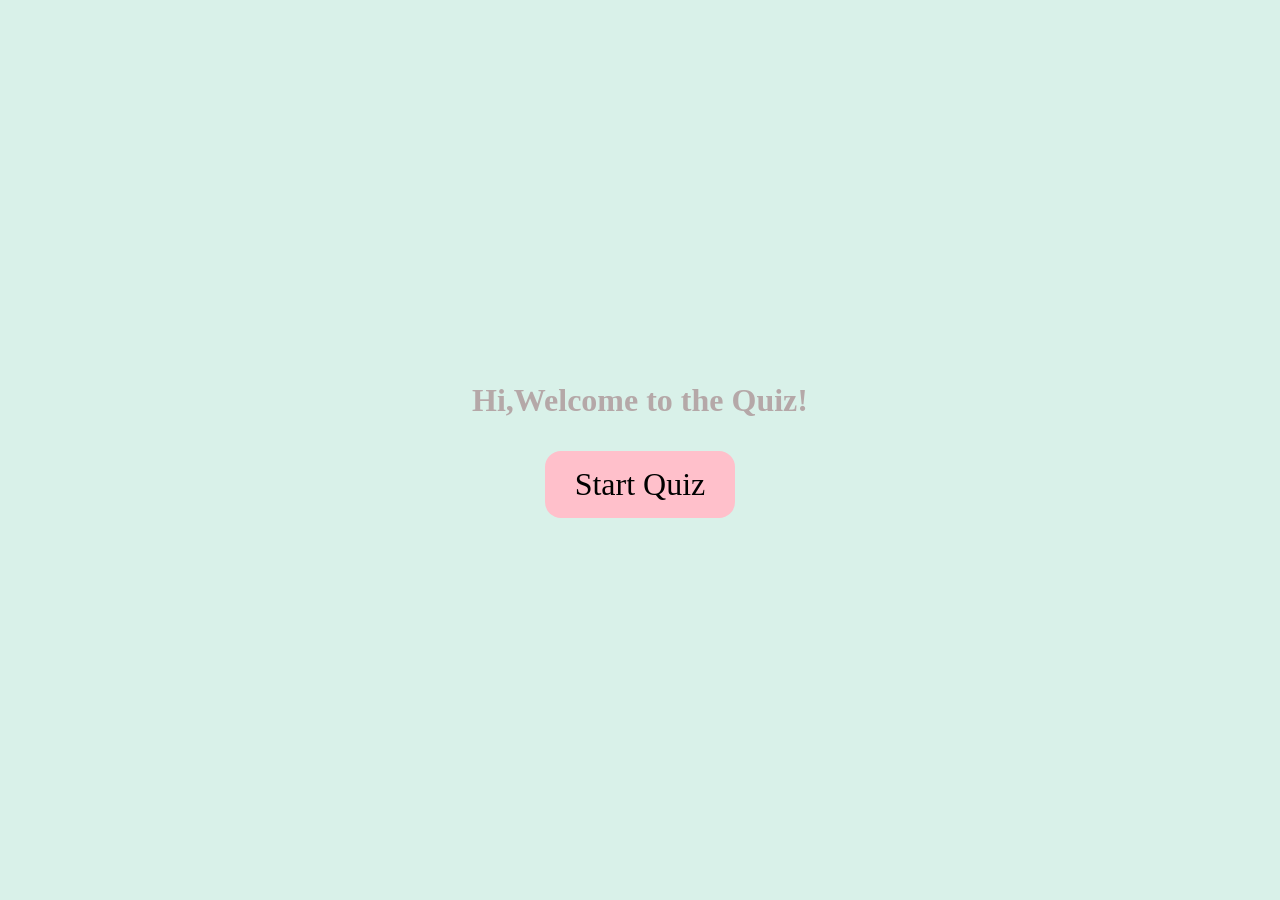
<file: index.html>
<!DOCTYPE html>
<html lang="en">
<head>
    <meta charset="UTF-8">
    <meta name="viewport" content="width=device-width, initial-scale=1.0">
    <title>Quiz App</title>
    <link rel="stylesheet" href="style.css">
</head>
<body>
    <div class="welcome-screen">
        <h1>Hi,Welcome to the Quiz!</h1>
        <button class="start-btn">Start Quiz</button>
    </div>
    <div class="quiz-screen" style="display: none;">
        <h2 class="question"></h2>
        <div class="answers-container">
        </div>
        <button class="next-btn">Next</button>
    </div>
    <script src="script.js"></script>
</body>
</html>
</file>
<file: style.css>
*{
    margin:0;
    padding:0;
}
body{
    background-color: rgb(217, 241, 233);
}
.welcome-screen{
    width: 100vw;
    height: 100vh;
    display:flex;
    flex-direction: column;
    justify-content: center;
    align-items: center;
    gap:2rem;
}
.welcome-screen h1{
    color:rgb(181, 168, 168);
    font-size:2rem;
}
.start-btn,.next-btn{
    background-color: pink;
    font-size:2rem;
    border: none;
    padding:15px 30px;
    border-radius: 1rem;
    cursor: pointer;
    font-weight:400;
    font-family:serif;
    color:#000;
    transition: all 0.3s;
}
.start-btn:hover{
    transform: scale(1.02) translateY(-2px);
}

.quiz-screen{
    width:800px;
    margin:80px auto;
    display:flex;
    flex-direction: column;
    justify-content: center;
    align-items: center;
    gap:3rem;
    padding:2rem;
}

.question{
    color:#000;
    font-size:2rem;
    font-weight: 500;
    text-align: center;
}

.ans-btn{
    background-color:#f5f5dc;
    font-size:1rem;
    width:100%;
    color:black;
    border-radius: 1rem;
    cursor: pointer;
    border:2px solid #384052;
    border-bottom: 5px solid #384052;
    text-align: left;
    padding:20px 30px;
    font-weight: 500;
    transition: all 0.5s;
    font-family:serif;
}

.ans-btn:hover{
    transform:scale(1.01) translateY(-2px);
    border-bottom: 8px solid #384052;
}

.correct-ans{
    background-color: aquamarine;
}
.correct-ans:hover{
    border-color:aquamarine ;
}
.incorrect-ans{
    background-color: rgba(227, 106, 106, 0.816);
}
.incorrect-ans:hover{
    border-color:rgba(227, 106, 106, 0.816) ;
}

.next-btn{
    display:none;
}

.ans-btn:disabled{
    cursor: no-drop;
}
.score{
    color:rgb(245, 90, 116);
    font-weight: 600;
}
</file>
<file: quiz.css>
*{
    margin:0;
    padding:0;
}
body{
    background-color: rgb(217, 241, 233);
}
.welcome-screen{
    width: 100vw;
    height: 100vh;
    display:flex;
    flex-direction: column;
    justify-content: center;
    align-items: center;
    gap:2rem;
}
.welcome-screen h1{
    color:rgb(181, 168, 168);
    font-size:2rem;
}
.start-btn,.next-btn{
    background-color: pink;
    font-size:2rem;
    border: none;
    padding:15px 30px;
    border-radius: 1rem;
    cursor: pointer;
    font-weight:400;
    font-family:serif;
    color:#000;
    transition: all 0.3s;
}
.start-btn:hover{
    transform: scale(1.02) translateY(-2px);
}

/*quiz screen styling*/

.quiz-screen{
    /* background-color: antiquewhite; */
    width:800px;
    margin:80px auto;
    display:flex;
    flex-direction: column;
    justify-content: center;
    align-items: center;
    gap:3rem;
    padding:2rem;
}

/*question heading styling*/

.question{
    color:#000;
    font-size:2rem;
    font-weight: 500;
    text-align: center;
}

/* answer button styling */

.ans-btn{
    background-color:#f5f5dc;
    font-size:1rem;
    width:100%;
    color:black;
    border-radius: 1rem;
    cursor: pointer;
    border:2px solid #384052;
    border-bottom: 5px solid #384052;
    text-align: left;
    padding:20px 30px;
    font-weight: 500;
    transition: all 0.5s;
    font-family:serif;
}

.ans-btn:hover{
    transform:scale(1.01) translateY(-2px);
    border-bottom: 8px solid #384052;
}

.correct-ans{
    background-color: aquamarine;
}
.correct-ans:hover{
    border-color:aquamarine ;
}
.incorrect-ans{
    background-color: rgba(227, 106, 106, 0.816);
}
.incorrect-ans:hover{
    border-color:rgba(227, 106, 106, 0.816) ;
}

/* hiding next button */

.next-btn{
    display:none;
}

.ans-btn:disabled{
    cursor: no-drop;
}
.score{
    color:rgb(245, 90, 116);
    font-weight: 600;
}
</file>
